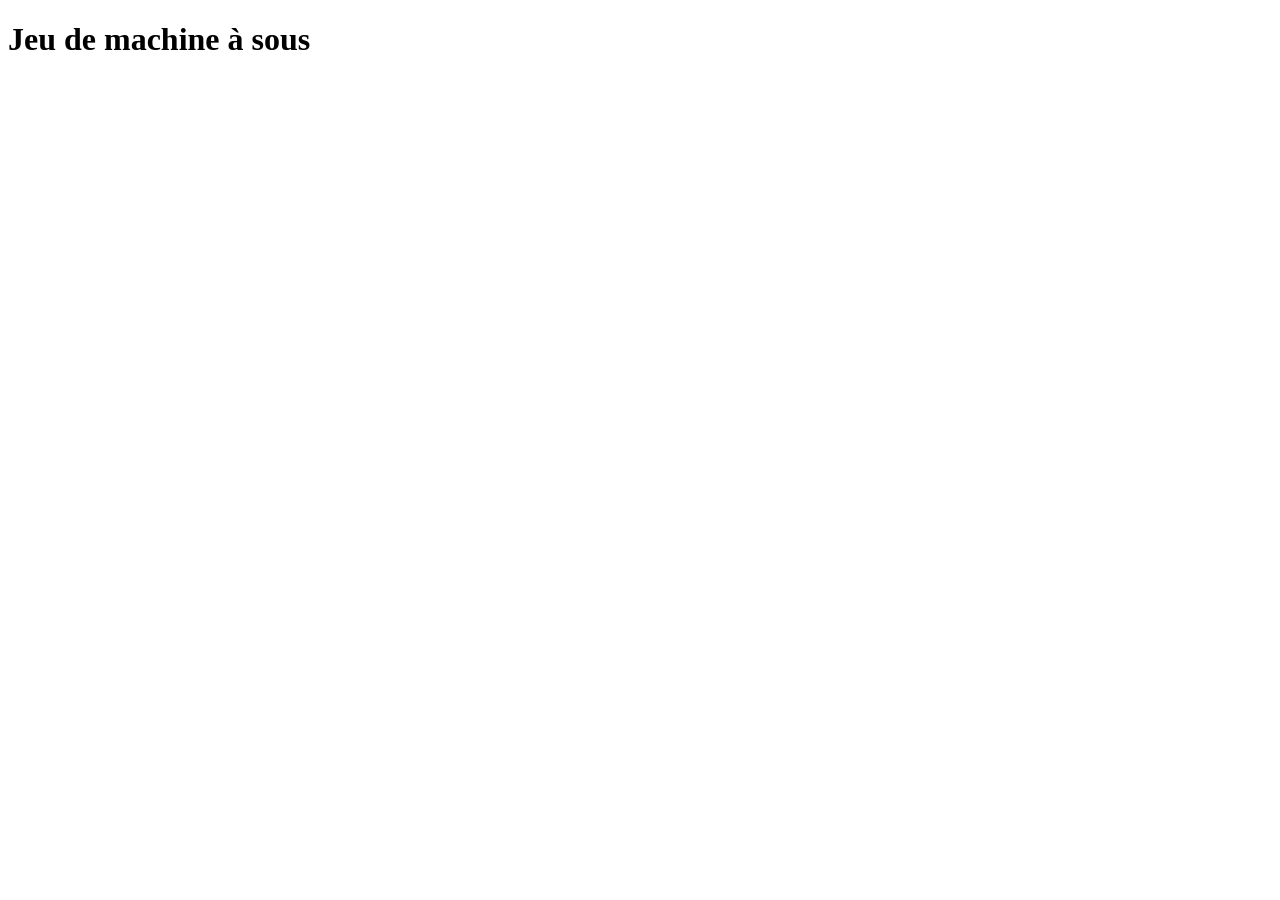
<file: machine-sous/index.html>
<!DOCTYPE html>
<html lang="en">
<head>
    <meta charset="UTF-8">
    <meta name="viewport" content="width=device-width, initial-scale=1.0">
    <title>Document</title>
</head>
<body>
    <h1>Jeu de machine à sous</h1>
</body>
</html>
</file>
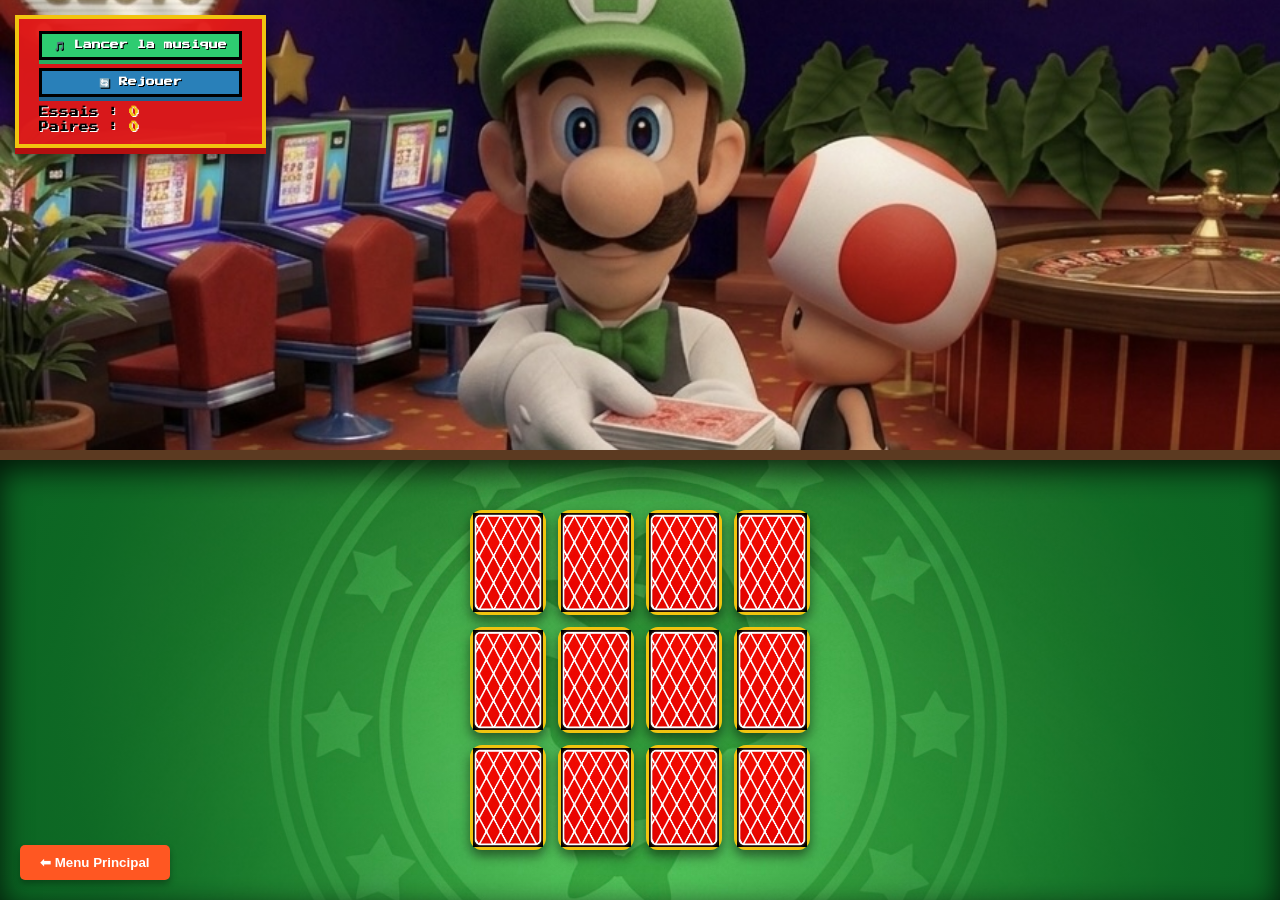
<file: page/memory.html>
<!DOCTYPE html>
<html lang="fr">
<head>
    <meta charset="UTF-8">
    <meta name="viewport" content="width=device-width, initial-scale=1.0">
    <title>Luigi's Mory</title>
    <link rel="stylesheet" href="../css/memory.css">
</head>
<body>
 
  <button class="back-btn" onclick="window.location.href='../index.html'">⬅ Menu Principal</button>
    <audio id="bg-music" src="../eset/musique.mp3" loop></audio>
<header class="game-interface">
        <div class="controls">
            <button id="music-btn">🎵 Lancer la musique</button>
            <button id="reset-btn">🔄 Rejouer</button>
        </div>
        <div class="score-board">
            <div>Essais : <strong id="try-count">0</strong></div>
            <div>Paires : <strong id="match-count">0</strong></div>
        </div>
    </header>

    <div class="croupier-container">
        <img src="../eset/fond2.png" alt="Le Croupier" class="croupier-img">
    </div>

    <main class="table-casino">
        <div class="memory-game" id="game-board"></div>
    </main>
 
    <script src="../js/memory.js"></script>
</body>
</html>
</file>
<file: css/memory.css>
@import url('https://fonts.googleapis.com/css2?family=Press+Start+2P&display=swap');

body {
    font-family: 'Segoe UI', sans-serif;
    background: #2c1d11;
    display: flex;
    flex-direction: column;
    align-items: center;
    height: 100vh;
    margin: 0;
    overflow: hidden;
}

header {
    position: fixed;
    top: 15px; left: 15px; z-index: 100; pointer-events: none;
    background: rgba(227, 26, 26, 0.95);
    padding: 12px 20px;
    border: 4px solid #f1c40f;
    box-shadow: 0 6px 0 #b31010, 0 10px 15px rgba(0,0,0,0.5);
    font-family: 'Press Start 2P', cursive;
}

header h1 { margin: 0 0 10px 0; font-size: 0.85rem; text-shadow: 2px 2px 0 #ffffffde; }
.controls { display: flex; flex-direction: column; gap: 8px; margin-bottom: 10px; pointer-events: auto; }

/* Boutons style "Bloc Mario" fusionnés */
#music-btn, #reset-btn {
    color: #fff; border: 3px solid #000; padding: 6px 12px; cursor: pointer;
    font: bold 0.55rem 'Press Start 2P', cursive; text-shadow: 1px 1px 0 #000;
    transition: transform 0.1s, box-shadow 0.1s;
}

.back-btn {
    position: absolute; bottom: 20px; left: 20px; z-index: 200; padding: 10px 20px;
    background: #ff5722; color: white; border: none; border-radius: 5px; cursor: pointer;
    font-weight: bold; box-shadow: 0 4px 6px rgba(0,0,0,.3); transition: background .2s;
}
.back-btn:hover { background: #e64a19; }

#music-btn { background: #2ecc71; box-shadow: 0 4px 0 #27ae60; }
#music-btn:hover { background: #27ae60; transform: translateY(2px); box-shadow: 0 2px 0 #27ae60; }
#reset-btn { background: #2980b9; box-shadow: 0 4px 0 #1f618d; }
#reset-btn:hover { background: #1f618d; transform: translateY(2px); box-shadow: 0 2px 0 #1f618d; }

.score-board { display: flex; flex-direction: column; gap: 5px; font-size: 0.6rem; font-weight: bold; text-shadow: 1px 1px 0 #ffffff; }
.score-board strong { color: #f1c40f; }

/* ==========================================================================
   2. LES DEUX MOITIÉS D'ÉCRAN & GRILLE
   ========================================================================== */
.croupier-container, .table-casino { width: 100%; height: 50vh; }
.croupier-container { position: relative; overflow: hidden; }
.croupier-img { width: 100%; height: 100%; object-fit: cover; }

.table-casino {
    background: #0b6623 radial-gradient(circle, rgba(11, 102, 35, 0.1) 30%, rgba(11, 102, 35, 0.9) 85%, #0b6623 100%) no-repeat center / cover;
    background-image: radial-gradient(circle, rgba(11, 102, 35, 0.1) 30%, rgba(11, 102, 35, 0.9) 85%, #0b6623 100%), url('../eset/fond.jpg');
    border-top: 10px solid #5c3a21;
    box-sizing: border-box; padding: 15px;
    display: flex; justify-content: center; align-items: center;
    perspective: 1000px; box-shadow: inset 0 10px 30px rgba(0,0,0,0.8);
}

.memory-game {
    width: 340px; height: 340px; z-index: 2;
    display: grid; grid-template-columns: repeat(4, 1fr); grid-template-rows: repeat(3, 1fr); gap: 12px;
}

/* ==========================================================================
   3. ANIMATION ET LOGIQUE DES CARTES
   ========================================================================== */
.card {
    border-radius: 12px; cursor: pointer; position: relative; transform-style: preserve-3d;
    transition: transform 0.6s cubic-bezier(0.175, 0.885, 0.32, 1.275); box-shadow: 0 6px 12px rgba(0,0,0,0.5);
}
.card.flip { transform: rotateY(180deg) !important; }

/* Fusion complète des propriétés communes des faces */
.front-face, .back-face {
    width: 100%; height: 100%; position: absolute; top: 0; left: 0;
    backface-visibility: hidden; border-radius: 12px; border: 3px solid #f1c40f; box-sizing: border-box;
}
.front-face img, .back-face img { width: 100%; height: 100%; object-fit: fill; display: block; }

.back-face { background: transparent; }
.front-face { background: #ffffff; transform: rotateY(180deg); }

/* Anti-triche et transitions d'opacité ultra-courtes */
.card .front-face { opacity: 0; transition: opacity 0s 0.3s; }
.card.flip .front-face { opacity: 1; transition: opacity 0s; }
</file>
